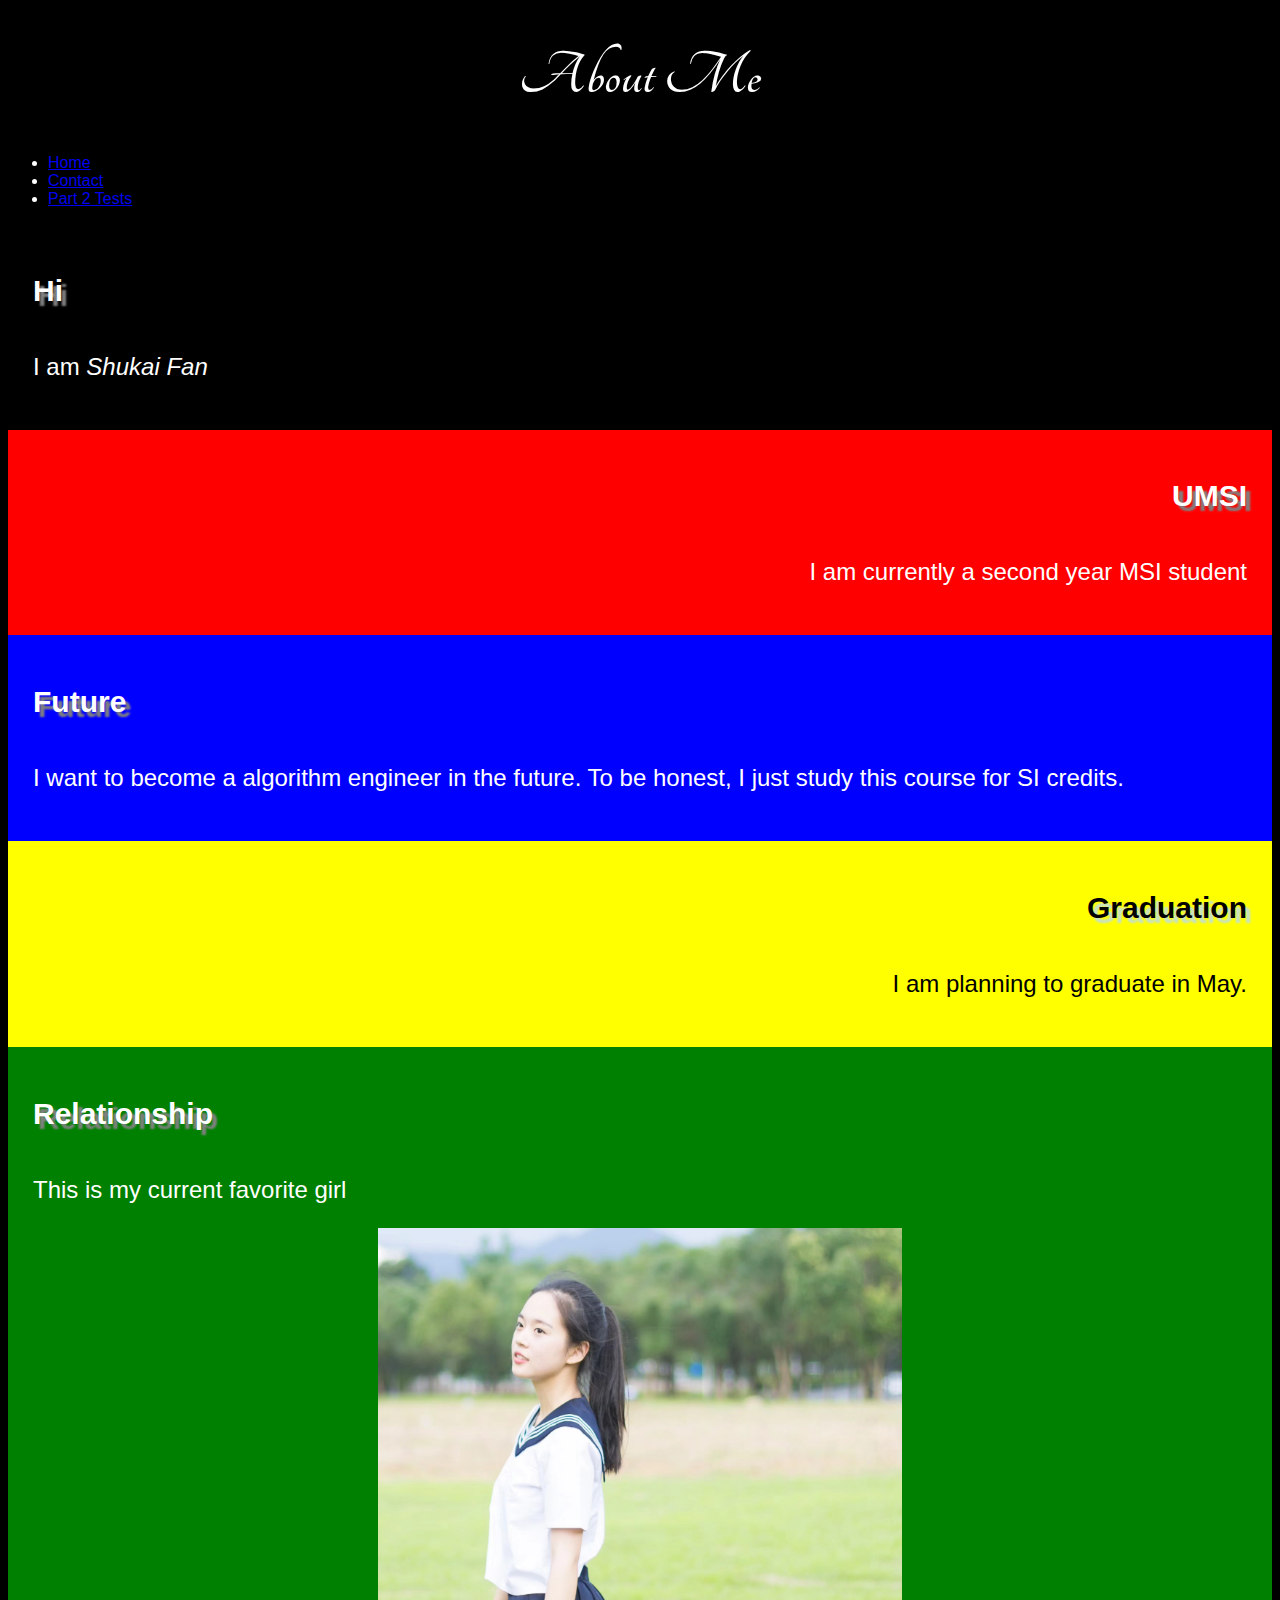
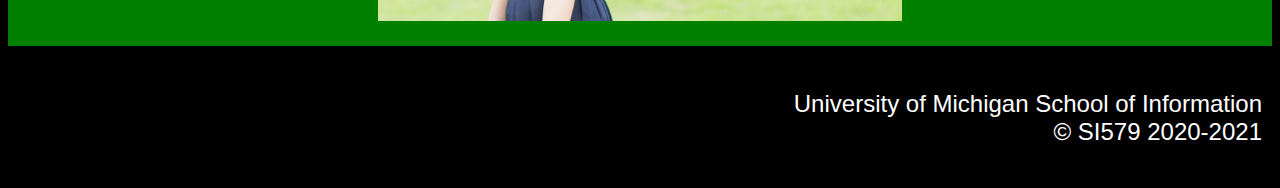
<file: index.html>
<!DOCTYPE html>
<html lang="en" dir="ltr">
  <head>
    <meta charset="UTF-8">
    <title>Problem Set 2</title>
    <link rel = "stylesheet" href = "css/style.css">
    <link rel="stylesheet" href="https://fonts.googleapis.com/css?family=Tangerine">
  </head>
  <body>
    <header>
      <h1>About Me</h1>
      <nav>
        <ul>
            <li><a href="./index.html">Home</a></li>
            <li><a href="./contact.html">Contact</a></li>
            <li><a href="./Problem_Set_2_JS/ps2-tests.html">Part 2 Tests</a></li>
         </ul>
        </nav>
    </header>

    <main>
      <div id="intro">
      <h2>Hi</h2>
      <p>I am <em>Shukai Fan</em></p>
      </div>

      <div id="red">
        <h2>UMSI</h2>
        <p>I am currently a second year MSI student</p>
      </div>

      <div id="blue">
        <h2>Future</h2>
        <p>I want to become a algorithm engineer in the future. To be honest, I just study this course for SI credits.</p>
      </div>

      <div id="yellow">
        <h2>Graduation</h2>
        <p>I am planning to graduate in May.</p>
      </div>

      <div id="green">
        <h2>Relationship</h2>
        <p>This is my current favorite girl</p>
        <img src="images/girl.jpeg" alt="jyt" />
      </div>
    </main>
    <footer>
      <p>University of Michigan School of Information <br/>
        &copy; SI579 2020-2021</p>
    </footer>
  </body>
</html>
</file>
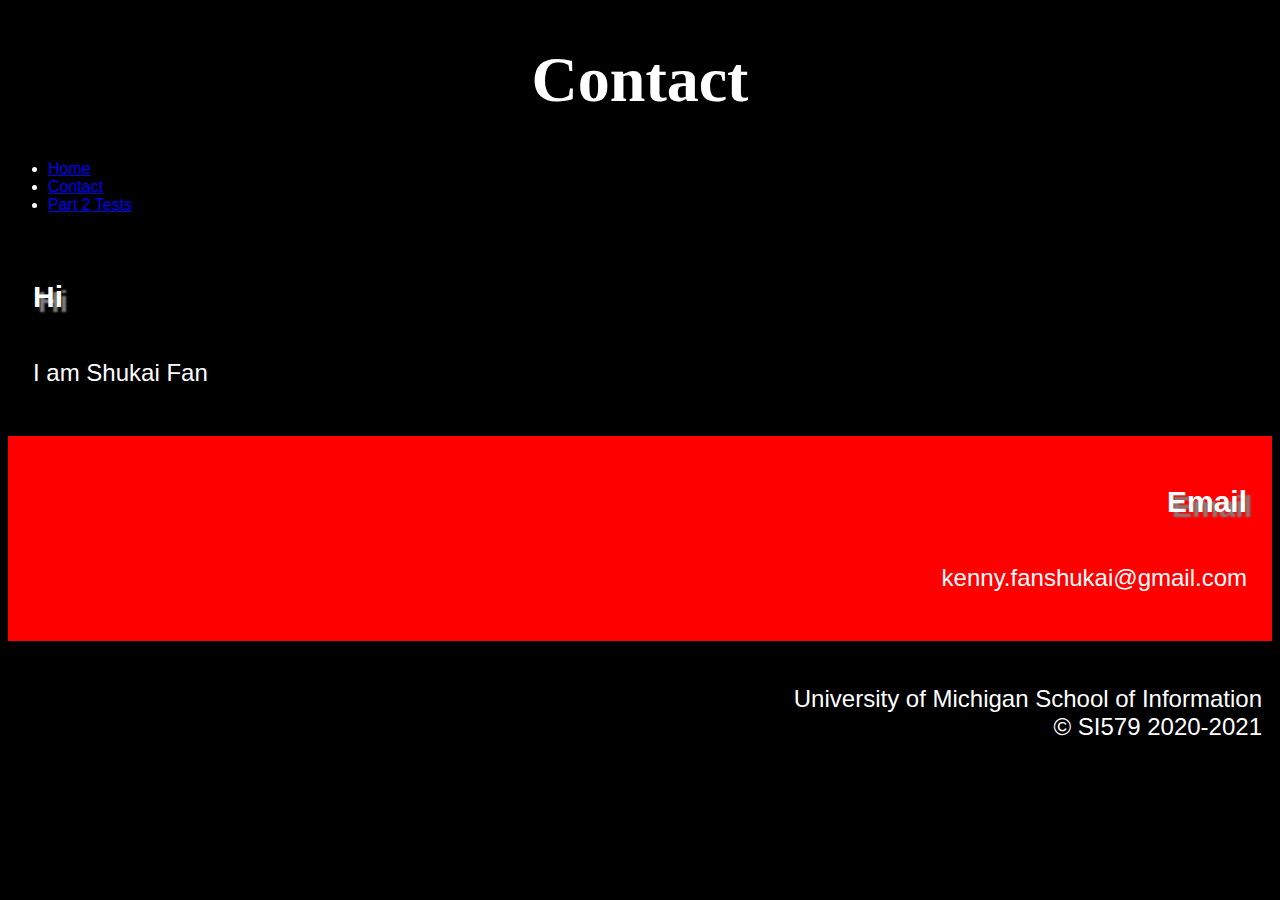
<file: contact.html>
<!DOCTYPE html>
<html lang="en" dir="ltr">
  <head>
    <meta charset="UTF-8">
    <title>Problem Set 2</title>
    <link rel = "stylesheet" href = "css/style.css">
  </head>
  <body>
    <header>
      <h1>Contact</h1>
      <nav>
        <ul>
            <li><a href="./index.html">Home</a></li>
            <li><a href="./contact.html">Contact</a></li>
            <li><a href="./Problem_Set_2_JS/ps2-tests.html">Part 2 Tests</a></li>
         </ul>
        </nav>
    </header>

    <main>
      <div id="intro">
      <h2>Hi</h2>
      <p>I am Shukai Fan</p>
      </div>

      <div id="red">
        <h2>Email</h2>
        <p>kenny.fanshukai@gmail.com</p>
      </div>
    </main>
    <footer>
      <p>University of Michigan School of Information <br/>
        &copy; SI579 2020-2021</p>
    </footer>
  </body>
</html>
</file>
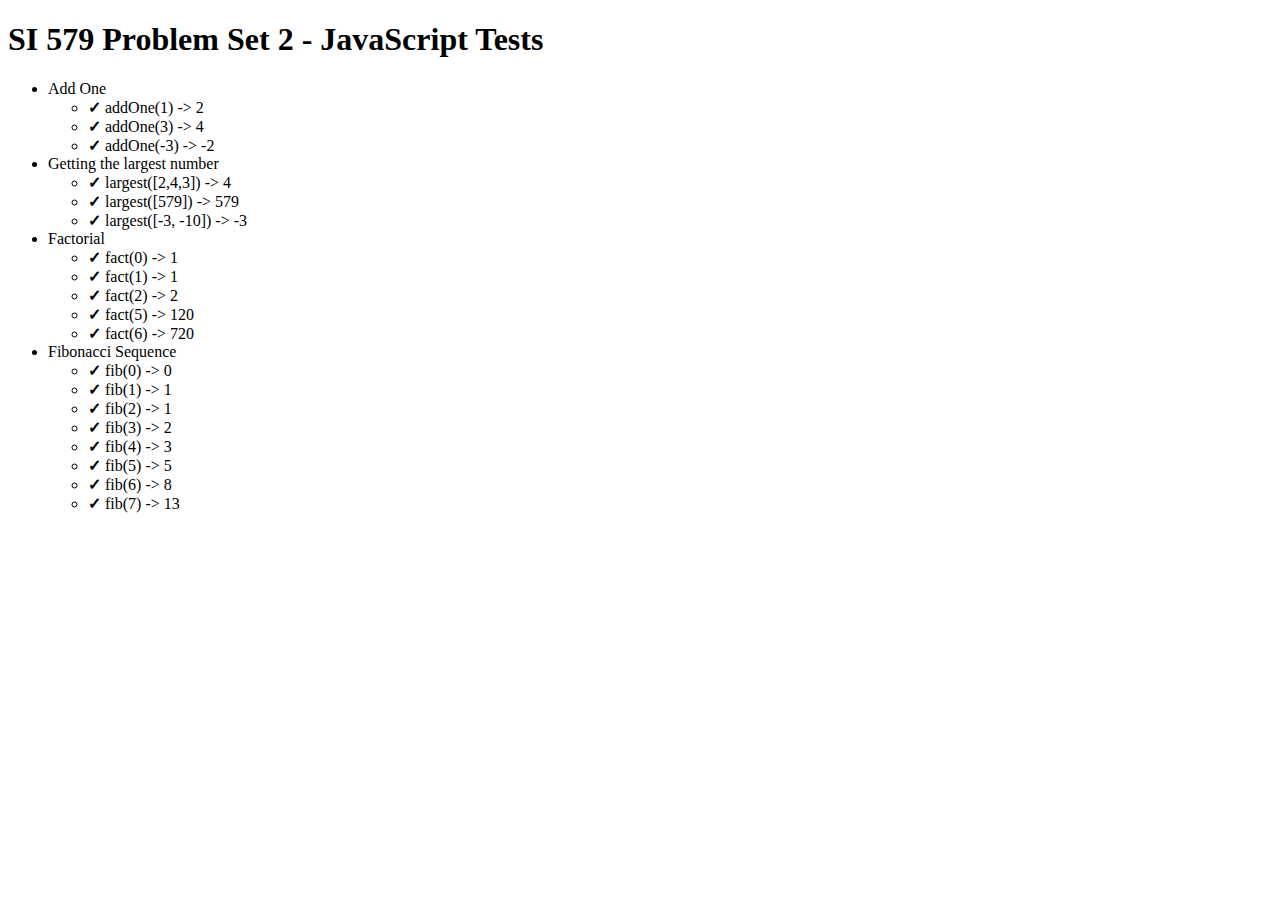
<file: Problem_Set_2_JS/ps2-tests.html>
<!DOCTYPE html>

<html lang="en">
    <head>
        <meta charset="UTF-8" />
        <script defer src="ps2-my-code.js"></script>
        <script defer src="579-ps2-test-runner.js"></script>
        <title>SI 579 Problem Set 2 - Basic JavaScript</title>
        <style>
            .correct {

            }
            .incorrect {
                color:red;
            }
            li.correct::before {
                content: "\2713   ";
                font-weight: bold;
            }
            li.incorrect::before {
                content: "\2715   ";
                font-weight: bold;
            }
        </style>
    </head>
    <body>
        <main>
            <h1>SI 579 Problem Set 2 - JavaScript Tests</h1>
            <ul id="test-groups"></ul>
        </main>
    </body>
</html>
</file>
<file: css/style.css>
:root {
    --main-bg-color: #000000;
    --main-bg-color2: #00005a;
  }

body{
    font-family: 'Lucida Grande', sans-serif;
    background-color: var(--main-bg-color);
    color: white;
}
body h1{
    font-family: 'Tangerine', serif;
    font-size: 64px;
    text-align: center
}

h2{
    font-size: 30px;
    text-shadow: 5px 5px 2px #808080;
}

p{
    font-size: 24px;
    padding-top: 20px;
}

img{
    display: block;
    max-width:525px;
    width: auto;
    height: auto;
    margin: auto;
}

div{
    min-height: 150px;
    padding: 25px;
}

#red{
    background-color: red;
    text-align: right;
}
#blue{
    background-color: blue;
    text-align: left;
}
#yellow{
    background-color: yellow;
    text-align: right;
}
#yellow p{
    color: black;
}
#yellow h2{
    color: black;
    text-shadow: 5px 5px 2px #c7e2c7;
}
#green{
    background-color: green;
    text-align: left;
}
footer{
    text-align: right;
    padding-right: 10px;
    padding-bottom: 10px;
}


img:hover {
    -webkit-animation:spin 4s linear infinite;
    -moz-animation:spin 4s linear infinite;
    animation:spin 4s linear infinite;
}
@-moz-keyframes spin { 100% { -moz-transform: rotate(360deg); } }
@-webkit-keyframes spin { 100% { -webkit-transform: rotate(360deg); } }
@keyframes spin { 100% { -webkit-transform: rotate(360deg); transform:rotate(360deg); } }

@media only screen and (max-width: 1000px) {
    body {
      background-color: var(--main-bg-color2);
    }
  }
</file>
